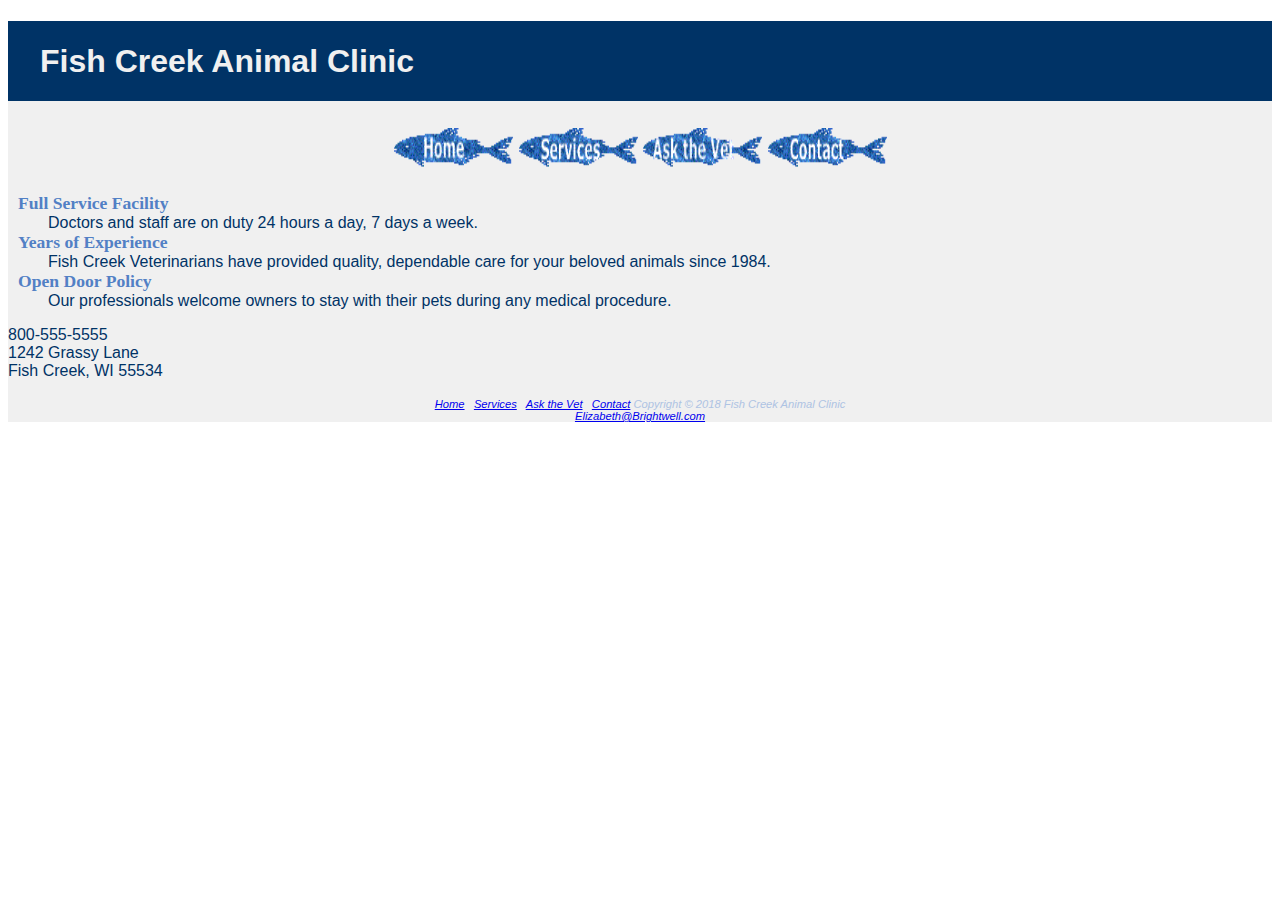
<file: index.html>
<!DOCTYPE html>
<html lang="en">
<head>
<title>LASTNAME Chapter 4 Case Study - Fish Creek Animal Clinic</title>
<meta charset="utf-8">
<link rel="stylesheet" href="fishcreek.css">
</head>
<body>
<div id="wrapper">
<header>
<h1>Fish Creek Animal Clinic</h1>
</header>
<nav>
<a href="index.html"><img src="home.gif" alt="Home" width="120" height="40"></a>
 <a href="services.html"><img src="services.gif" alt="Services" width="120" height="40"></a>
<a href="askvet.html"><img src="askthevet.gif" alt="Askvet" width="120" height="40"></a> 
<a href="contact.html"><img src="contact.gif" alt="Contact" width="120" height="40"></a>
</nav>
<main>
<dl>
<dt>Full Service Facility</dt>
  <dd>Doctors and staff are on duty 24 hours a day, 7 days a week.</dd>
<dt>Years of Experience</dt>
<dd>Fish Creek Veterinarians have provided quality, dependable care for your beloved
animals since 1984.</dd>
<dt>Open Door Policy</dt>
<dd>Our professionals welcome owners to stay with their pets during any medical
procedure.</dd>
</dl>
<div>
800-555-5555<br>
1242 Grassy Lane<br>
Fish Creek, WI 55534<br><br>
</div>
</main>
<footer>
    <a href="index.html">Home</a> &nbsp; 
<a href="services.html">Services</a> &nbsp; 
<a href="askvet.html">Ask the Vet</a> &nbsp; 
<a href="contact.html">Contact</a>
Copyright &copy; 2018 Fish Creek Animal Clinic<br>
<a href="mailto:yourfirstname@yourlastname.com">Elizabeth@Brightwell.com</a>
</footer>
</div>
</body>
</html>
</file>
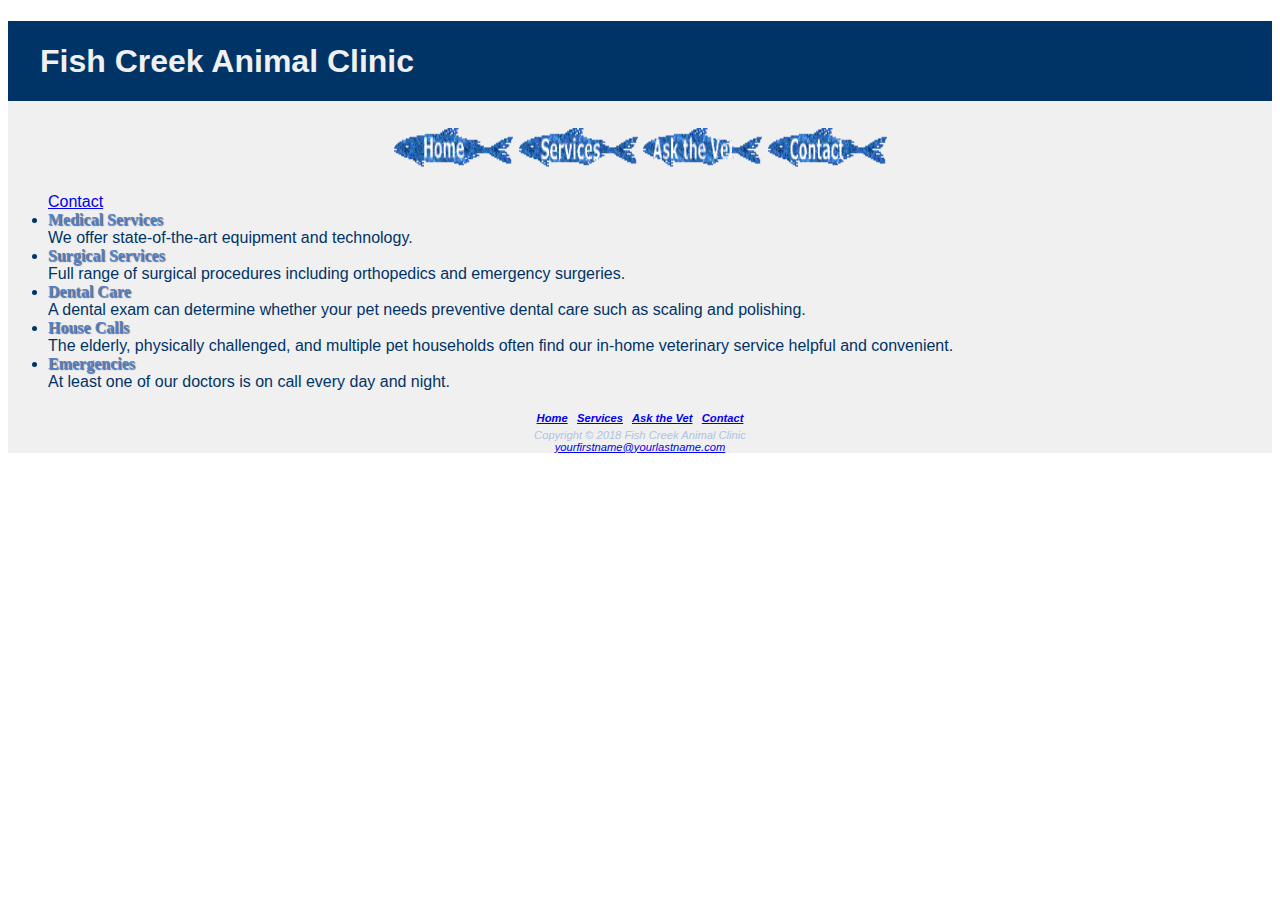
<file: askthevet.html>
<!DOCTYPE html>
<html lang="en">
<head>
<title>Brightwell Chapter 4 Case Study - Fish Creek Animal Clinic Services</title>
<meta charset="utf-8">
<link rel="stylesheet" href="fishcreek.css">
</head>
<body>
<div id="wrapper">
<header>
<h1>Fish Creek Animal Clinic</h1>
</header>
<nav>
<a href="index.html"><img src="home.gif" alt="Home" width="120" height="40"></a>
 <a href="services.html"><img src="services.gif" alt="Services" width="120" height="40"></a>
<a href="askvet.html"><img src="askthevet.gif" alt="Askvet" width="120" height="40"></a> 
<a href="contact.html"><img src="contact.gif" alt="Contact" width="120" height="40"></a>
</nav>
<main>
<ul>
<a href="contact.html">Contact</a>
<li><span class="category">Medical Services</span><br>
We offer state-of-the-art equipment and technology.</li>
<li><span class="category">Surgical Services</span><br>
Full range of surgical procedures including orthopedics and emergency surgeries.</li>
<li><span class="category">Dental Care</span><br>
A dental exam can determine whether your pet needs preventive dental care such as scaling and polishing.</li>
<li><span class="category">House Calls</span><br>
The elderly, physically challenged, and multiple pet households often find our in-home veterinary service helpful and convenient.</li>
<li><span class="category">Emergencies</span><br>
At least one of our doctors is on call every day and night.</li>
</ul>
</main>
<footer>
 <nav>
<a href="index.html">Home</a> &nbsp; 
<a href="services.html">Services</a> &nbsp; 
<a href="askvet.html">Ask the Vet</a> &nbsp; 
<a href="contact.html">Contact</a>
</nav>
Copyright &copy; 2018 Fish Creek Animal Clinic<br>
<a href="mailto:yourfirstname@yourlastname.com">yourfirstname@yourlastname.com</a>
</footer>
</div>
</body>
</html>
</file>
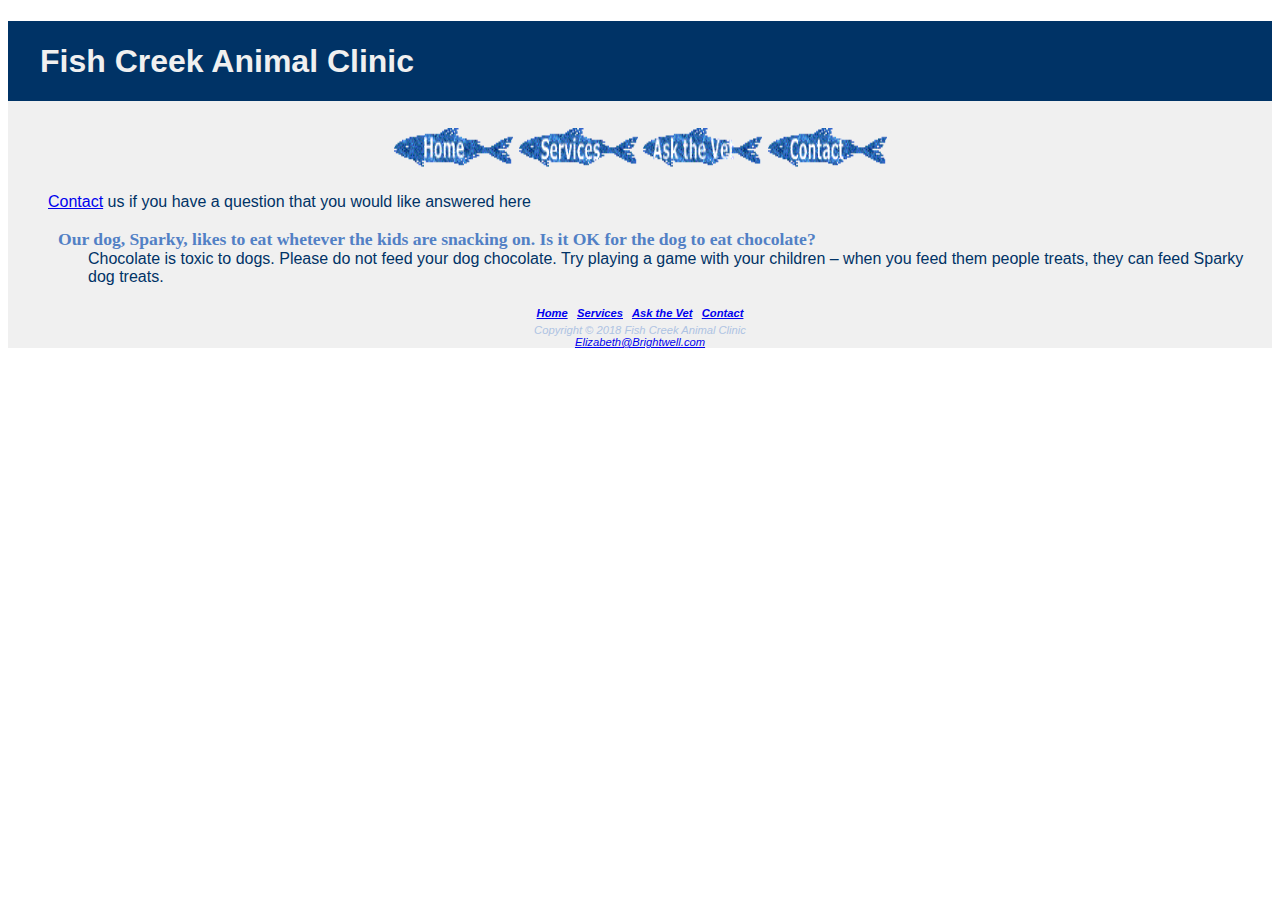
<file: askvet.html>
<!DOCTYPE html>
<html lang="en">
<head>
<title>Brightwell Chapter 4 Case Study - Fish Creek Animal Clinic Services</title>
<meta charset="utf-8">
<link rel="stylesheet" href="fishcreek.css">
</head>
<body>
<div id="wrapper">
<header>
<h1>Fish Creek Animal Clinic</h1>
</header>
<nav>
<a href="index.html"><img src="home.gif" alt="Home" width="120" height="40"></a>
 <a href="services.html"><img src="services.gif" alt="Services" width="120" height="40"></a>
<a href="askvet.html"><img src="askthevet.gif" alt="Askvet" width="120" height="40"></a> 
<a href="contact.html"><img src="contact.gif" alt="Contact" width="120" height="40"></a>
</nav>
<main>
<ul>
<a href="contact.html">Contact</a> <a>us if you have a question that you would like answered here</a>
<br>
<br>
<dt><bold>Our dog, Sparky, likes to eat whetever the kids are snacking on. Is it OK for the dog to eat chocolate?</bold></dt>
<dd>Chocolate is toxic to dogs. Please do not feed your dog chocolate. Try playing a game with your children &#8211; when you feed them people treats, they can feed Sparky dog treats.</dd>
</ul>
</main>
<footer>
 <nav>
<a href="index.html">Home</a> &nbsp; 
<a href="services.html">Services</a> &nbsp; 
<a href="askvet.html">Ask the Vet</a> &nbsp; 
<a href="contact.html">Contact</a>
</nav>
Copyright &copy; 2018 Fish Creek Animal Clinic<br>
<a href="mailto:yourfirstname@yourlastname.com">Elizabeth@Brightwell.com</a>
</footer>
</div>
</body>
</html>
</file>
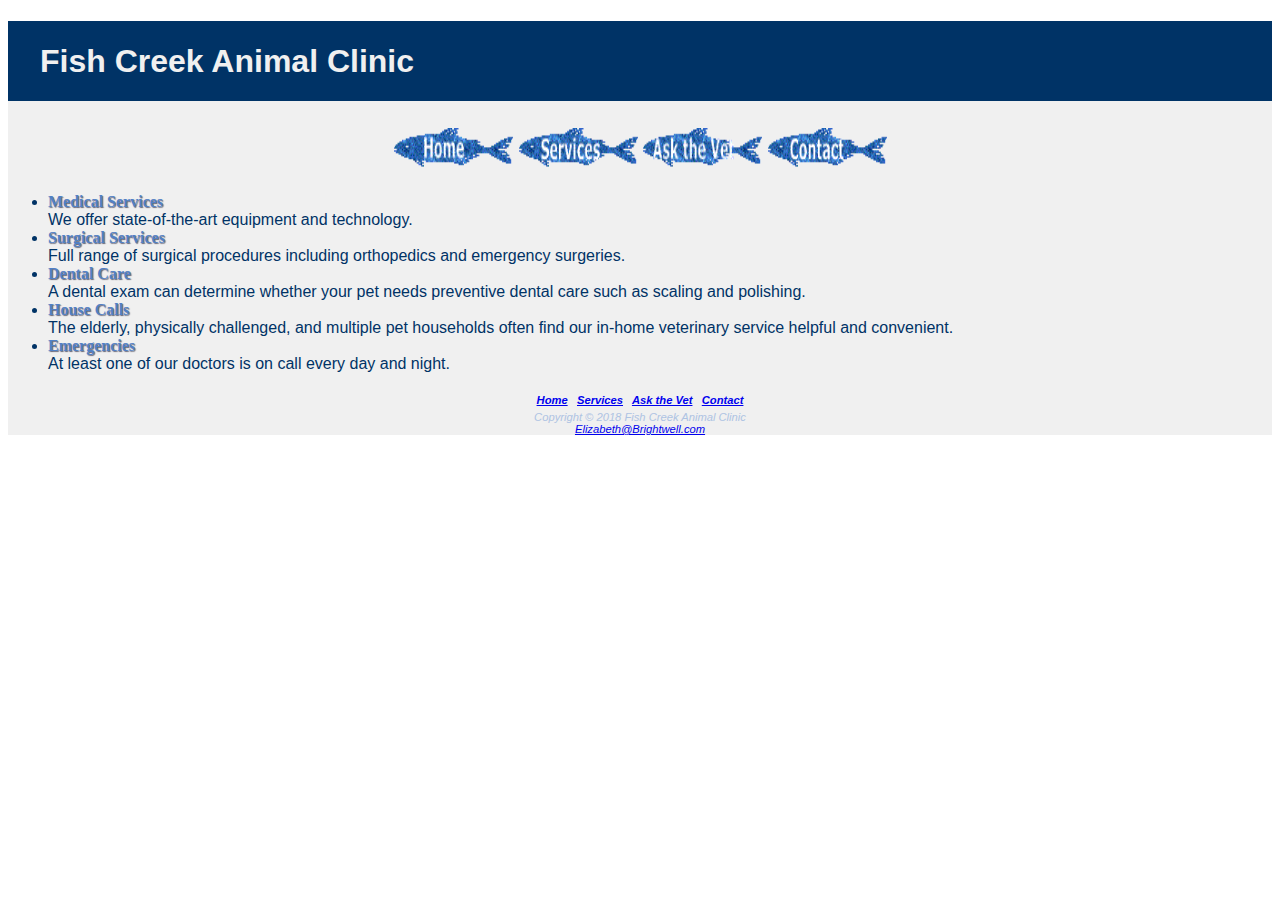
<file: services.html>
<!DOCTYPE html>
<html lang="en">
<head>
<title>Brightwell Chapter 4 Case Study - Fish Creek Animal Clinic Services</title>
<meta charset="utf-8">
<link rel="stylesheet" href="fishcreek.css">
<link rel="icon" href="fevicon.ico" type="image/x-con">
</head>
<body>
<div id="wrapper">
<header>
<h1>Fish Creek Animal Clinic</h1>
</header>
<nav>
<a href="index.html"><img src="home.gif" alt="Home" width="120" height="40"></a>
 <a href="services.html"><img src="services.gif" alt="Services" width="120" height="40"></a>
<a href="askvet.html"><img src="askthevet.gif" alt="Askvet" width="120" height="40"></a> 
<a href="contact.html"><img src="contact.gif" alt="Contact" width="120" height="40"></a>
</nav>
<main>
<ul>
<li><span class="category">Medical Services</span><br>
We offer state-of-the-art equipment and technology.</li>
<li><span class="category">Surgical Services</span><br>
Full range of surgical procedures including orthopedics and emergency surgeries.</li>
<li><span class="category">Dental Care</span><br>
A dental exam can determine whether your pet needs preventive dental care such as scaling and polishing.</li>
<li><span class="category">House Calls</span><br>
The elderly, physically challenged, and multiple pet households often find our in-home veterinary service helpful and convenient.</li>
<li><span class="category">Emergencies</span><br>
At least one of our doctors is on call every day and night.</li>
</ul>
</main>
<footer>
 <nav>
<a href="index.html">Home</a> &nbsp; 
<a href="services.html">Services</a> &nbsp; 
<a href="askvet.html">Ask the Vet</a> &nbsp; 
<a href="contact.html">Contact</a>
</nav>
Copyright &copy; 2018 Fish Creek Animal Clinic<br>
<a href="mailto:yourfirstname@yourlastname.com">Elizabeth@Brightwell.com</a>
</footer>
</div>
</body>
</html>
</file>
<file: fishcreek.css>
body { background-color: #FFFFFF;
      color: #003366 ;
	  font-family: Verdana, Arial, sans-serif;
}
header { background-color: #003366;
       color: #F0F0F0;
    text-align: center
	   font-family: Georgia, "Times New Roman", serif;
}
h1 { line-height: 250%; 
    text-indent: 1em;}
nav { font-weight: bold;
        color: #5280C5;
         text-align: center; 
         padding: 5px}
.category { font-weight: bold;
			color: #5280C5;
			text-shadow: 1px 1px 1px #667;
                font-family: Georgia, "Times New Roman", serif; 
}
dt { font-weight: bold;
     font-size: 1.1em;
	 color: #5280C5;
     font-family: Georgia, "Times New Roman", serif;
    padding-left: 10px;
    padding-right: 10px;
}
footer { font-size: .70em;
        background-color: #F0F0F0;
        text-align: center;
        color: #AEC3E3; 
       font-style: italic;
}		
#wrapper { min-width: 700px;
           margin-right: auto;
		   margin-left: auto;
		   background-color: #F0F0F0;
}
</file>
